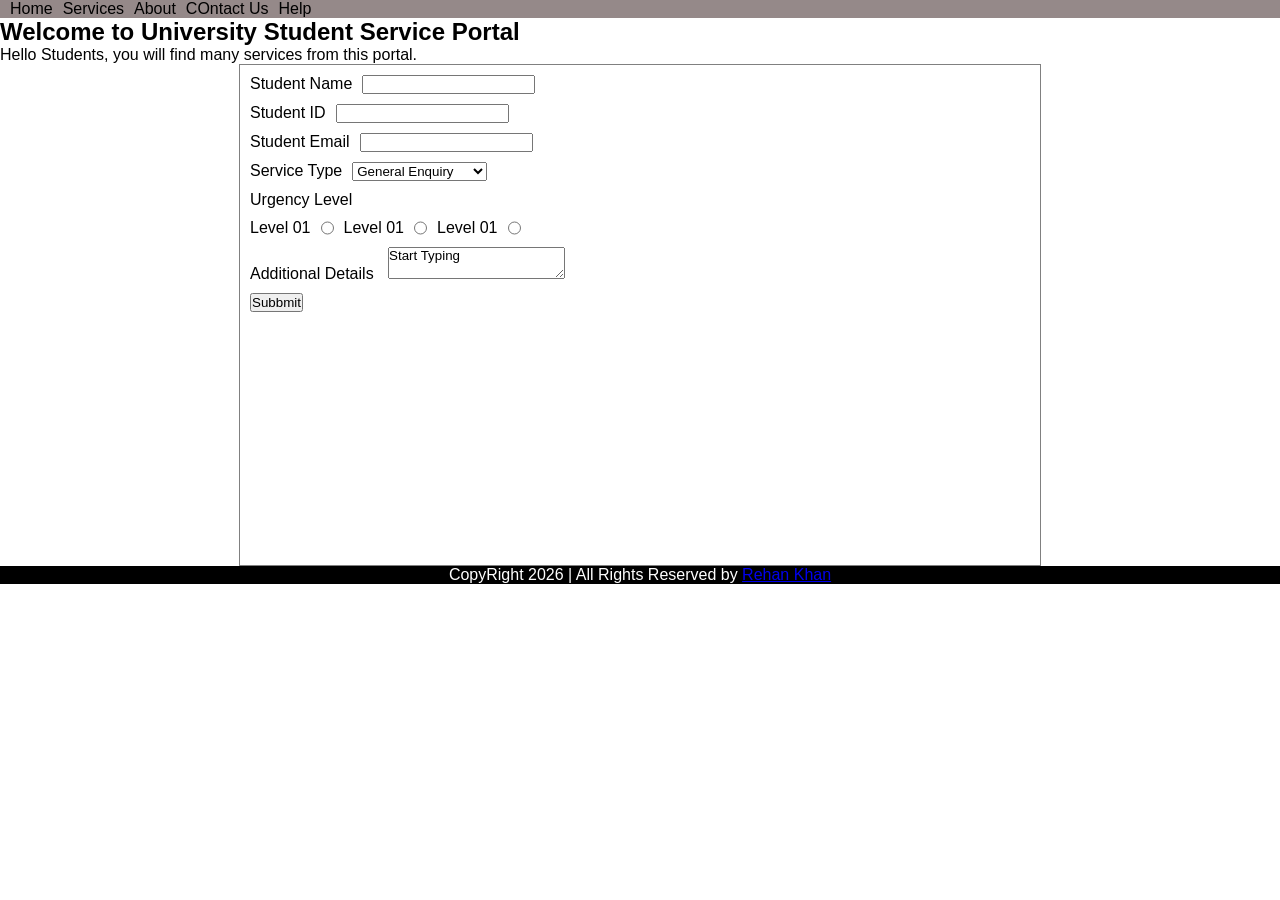
<file: Mid/lab_task_02/index.html>
<!DOCTYPE html>
<!--[if lt IE 7]>      <html class="no-js lt-ie9 lt-ie8 lt-ie7"> <![endif]-->
<!--[if IE 7]>         <html class="no-js lt-ie9 lt-ie8"> <![endif]-->
<!--[if IE 8]>         <html class="no-js lt-ie9"> <![endif]-->
<!--[if gt IE 8]>      <html class="no-js"> <!--<![endif]-->
<html>
    <head>
        <meta charset="utf-8">
        <meta http-equiv="X-UA-Compatible" content="IE=edge">
        <title>University Student Service Request Form</title>
        <meta name="description" content="a service request form for university students">
        <meta name="viewport" content="width=device-width, initial-scale=1">
        <link rel="stylesheet" href="style.css">
    </head>
    <body>
        <!--[if lt IE 7]>
            <p class="browsehappy">You are using an <strong>outdated</strong> browser. Please <a href="#">upgrade your browser</a> to improve your experience.</p>
        <![endif]-->
        
        <header>
            <nav>
                <div class="nav-bar">
                    <ul>
                        <li><a href="#">Home</a></li>
                        <li><a href="#">Services</a></li>
                        <li><a href="#">About</a></li>
                        <li><a href="#">COntact Us</a></li>
                        <li><a href="#">Help</a></li>
                    </ul>


                </div>
                


            </nav>

        </header>
        
        <main>


            <div class="herotext">
                    <h2>Welcome to University Student Service Portal</h2>
                    <p>Hello Students, you will find many services from this portal.</p>
                </div>

            <div class="container">


                

                <div class="reqform">
                    <form action="">

                        <div>
                             <div class="col6">
                                <label for="sname">Student Name</label>
                                <input type="text" required>
                            </div>

                            <div class="col6">
                                <label for="sid">Student ID</label>
                                <input type="text" required maxlength="10">
                            </div>



                        </div> 
                        
                        <div>
                             <div class="col6">
                                <label for="smail">Student Email</label>
                                <input type="email" required>
                            </div>

                             <div class="col6">
                                <label for="stype">Service Type</label>

                                <select name="" id="">


                                    <option value="">General Enquiry</option>
                                    <option value="">ID Card Issue</option>
                                    <option value="">Trasncript Request</option>
                                </select>
                            </div>

                           



                        </div>

                         <div>
                            

                            <div class="col6 urgl">
                                <p>Urgency Level</p>
                                
                            </div>

                            <div class="col6">
                                <label for="urgl">Level 01</label>
                                <input type="radio" >

                                <label for="urgl">Level 01</label>
                                <input type="radio" >

                                <label for="urgl">Level 01</label>
                                <input type="radio" >
                            </div>



                        </div>
                           

                        <div>
                            <div class="col12">

                                <label for="adtext">Additional Details</label>

                                <textarea name="" id="">Start Typing</textarea>
                            </div>
                        </div>


                        <div>
                            <div class="btn-submit">
                                <input type="submit" value="Subbmit">
                            </div>
                        </div>
                            




                    </form>


                </div>
                
            </div>

        </main>

        <footer>

        </footer>




        <div class="crtext">

            <p>CopyRight 2026 | All Rights Reserved by <a href="www.rkwebhostbd.com">Rehan Khan</a></p>
        </div>






        <script src="" async defer></script>
    </body>
</html>
</file>
<file: Mid/lab_task_02/style.css>
* {

    font-family: 'Segoe UI', Tahoma, Geneva, Verdana, sans-serif;
    margin: 0;
    padding: 0;
}


.nav-bar{


    background: #958989;
}


ul{
    display: flex;
    list-style: none;
    

}

ul li{

   /*text-align: center;*/
   margin-left: 10px;
   

   
}

ul li a:hover{


    color: red;
}
ul li a{

    text-decoration: none;
    color: black;
}


.container{


    display: flex;
    justify-content: center;
    align-items: center;


}

form{


    height: 500px;
    width: 800px;

    border: 1px solid grey;

    
}




.col6{

    width: 400px;
    display: flex;
}


label{
    margin:10px 0 0 10px;
}
input, select, textarea, .urgl{


    margin: 10px 0 0 10px;
}





footer{



    
}

.crtext{



    background-color: black;
    color: white;
    text-align: center;
}
</file>
